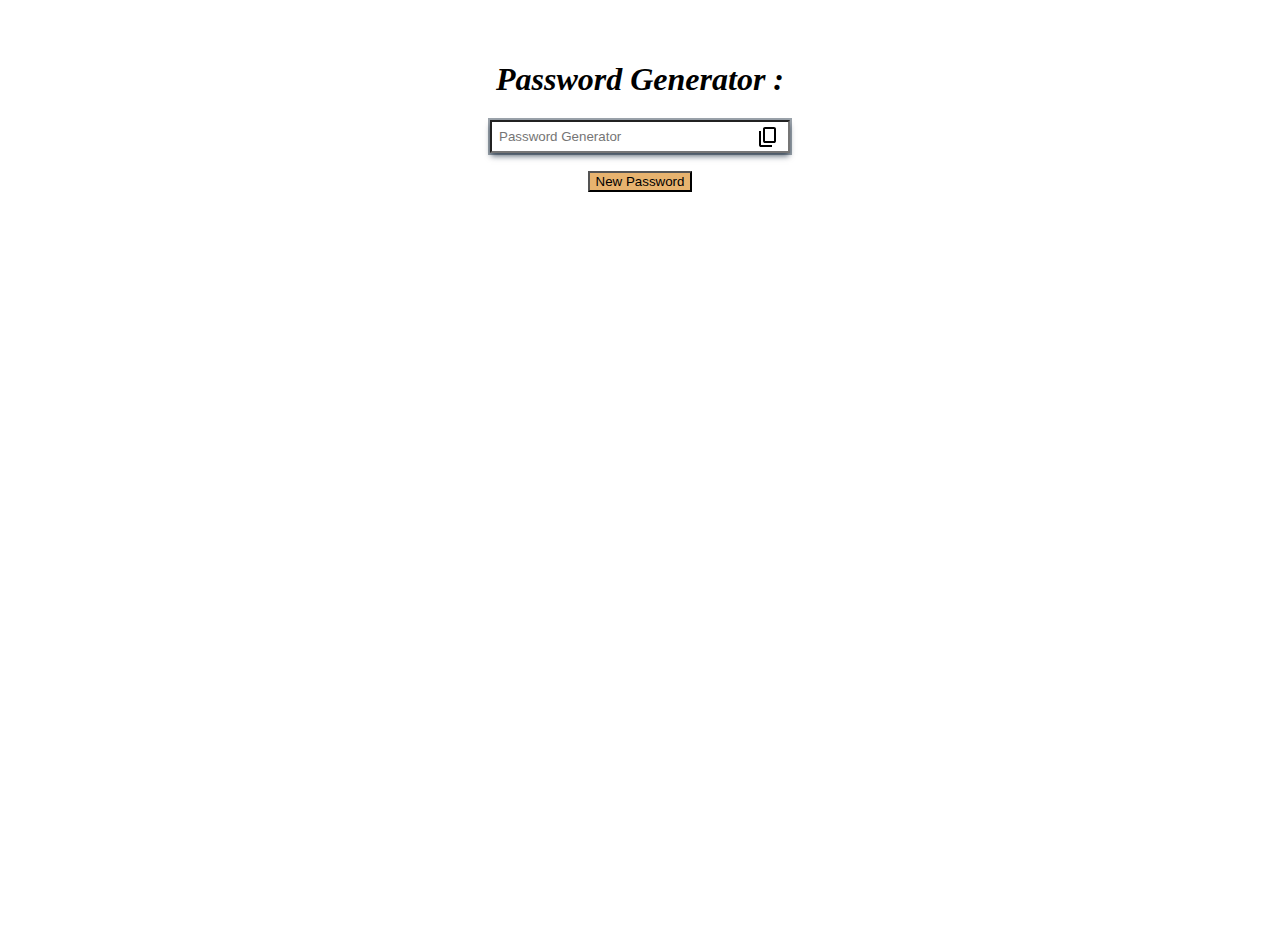
<file: head & tail game/dice game/random pass/index.html>
<!DOCTYPE html>
<html lang="en">
<head>
    <meta charset="UTF-8">
    <meta name="viewport" content="width=device-width, initial-scale=1.0">
    <link href="https://cdn.jsdelivr.net/npm/bootstrap@5.0.2/dist/css/bootstrap.min.css" rel="stylesheet" integrity="sha384-EVSTQN3/azprG1Anm3QDgpJLIm9Nao0Yz1ztcQTwFspd3yD65VohhpuuCOmLASjC" crossorigin="anonymous">
    <link rel="stylesheet" href="style.css">
    <link rel="icon" type="png/img" href="https://digitopoly.files.wordpress.com/2011/10/1284560272padlock.png?w=525">
    <title>Password Generator</title>
</head>
<body>
    <div class="main">
        <div class="generte">
            <h1><i>Password Generator :</i></h1>
        </div>
        <div class="input" >
            <input type="text" name="" id="passwordt" placeholder="Password Generator">
        <div class="copy">
            <svg xmlns="http://www.w3.org/2000/svg" height="24" viewBox="0 -960 960 960" width="24" ><path d="M360-240q-33 0-56.5-23.5T280-320v-480q0-33 23.5-56.5T360-880h360q33 0 56.5 23.5T800-800v480q0 33-23.5 56.5T720-240H360Zm0-80h360v-480H360v480ZM200-80q-33 0-56.5-23.5T120-160v-560h80v560h440v80H200Zm160-240v-480 480Z"></path></svg>
        </div>
    </div>
        <br>
        <div class="button-container">
            <button type="button" class="btn btn-light kia" onclick="generatepassword()"><span>New Password</span></button>
            
        </div>
    </div>

    <script src="app.js"></script>
</body>
</html>
</file>
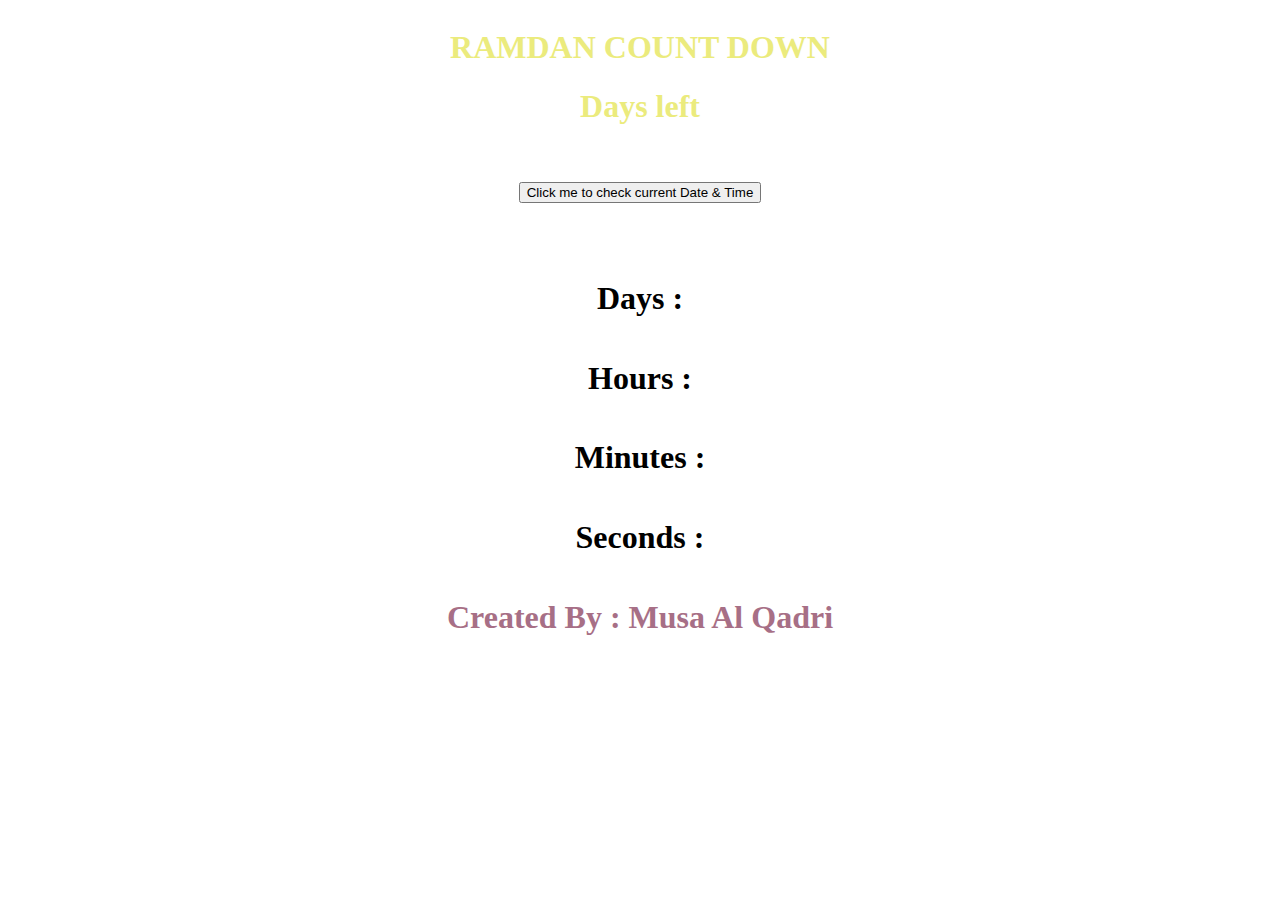
<file: head & tail game/dice game/random pass/ramdan count/index.html>
<!DOCTYPE html>
<html lang="en">

<head>
    <meta charset="UTF-8">
    <meta name="viewport" content="width=device-width, initial-scale=1.0">
    <link rel="stylesheet" href="style.css">

    <title>Document</title>
</head>

<body>

    <div class="main">
        <div class="timeALL">
            <div class="ramzan">
                <h1>RAMDAN COUNT DOWN </h1>
                <h1>Days left</h1>
            </div>
  
            <h1 id="date"><button>Click me to check current Date & Time</button></h1>

            <p id="countdown">

            <div class="day">
                <h1>Days : </h1>
                <h1 id="days"> </h1>
            </div>

            <div class="hours">
                <h1>Hours : </h1>
                <h1 id="hours"></h1>
            </div>

            <div class="min">
                <h1>Minutes : </h1>
                <h1 id="minutes"></h1>
            </div>

            <div class="sec">
                <h1>Seconds : </h1>
                <h1 id="seconds"> </h1>
            </div>

        </div>


        <h1 class="name">Created By : Musa Al Qadri</h1>
    </div>



    <script src="app.js"></script>
</body>

</html>
</file>
<file: head & tail game/dice game/random pass/style.css>
*{
    box-sizing: border-box
}
body{
    background-image: url(https://cdn.prod.www.spiegel.de/images/62b5f5b8-56ad-41b1-bec5-488926f8d171_w960_r1.778_fpx42.29_fpy50.jpg);
    height: 100vh;
    background-repeat: no-repeat;
    background-size: cover;
}
.main{
    display: flex;
    justify-content: center;
    flex-direction: column;
    align-items: center;
    text-align: center;
    margin-top: 40px;
    align-content: center;
}
.input input{

    width: 300px;
    padding: 7px;
}
#passwordt{
    box-shadow: rgba(6, 24, 44, 0.4) 0px 0px 0px 2px, rgba(6, 24, 44, 0.65) 0px 4px 6px -1px, rgba(255, 255, 255, 0.08) 0px 1px 0px inset;
    /* right:px; */
}
#passwordt:hover{
    box-shadow: inset 0 0 10px #000000;
 
}
.kia:hover{
    background-color: #000000 !important;
    color: white !important;
    box-shadow: 10px 10px 10px gray;
    padding: 8px !important;

}
.kia{
    background-color: rgb(231, 179, 111) !important;
}

.input{
    position: relative;
    /* right: 150px; */
}
.copy{
    position: absolute;
    right: 10px;
    top: 5px;
}
@media screen and (max-width : 350px) {
    .input input{
        width: 100%;
    }
}
</file>
<file: head & tail game/dice game/random pass/ramdan count/style.css>
body{
    background-image: url(https://nationaltoday.com/wp-content/uploads/2021/04/Ramadan1-1200x834.jpg);
    height: 100vh;
    /* width: 100vh; */
    background-repeat: no-repeat;
    background-size: cover;
}
.timeALL{
    display: flex;
    justify-content: center;
    flex-direction: column;
    align-items: center;
}
.ramzan{
  align-items: center;
  text-align: center;
}
.ramzan h1{
  color: rgb(235, 235, 125);
}
.day,.hours,.min,.sec{
  display: flex;
}
#days,#hour,#minut,#second{
  color: white;
}
.name{
  color: rgb(167, 111, 134);
  text-align: center;
}
</file>
